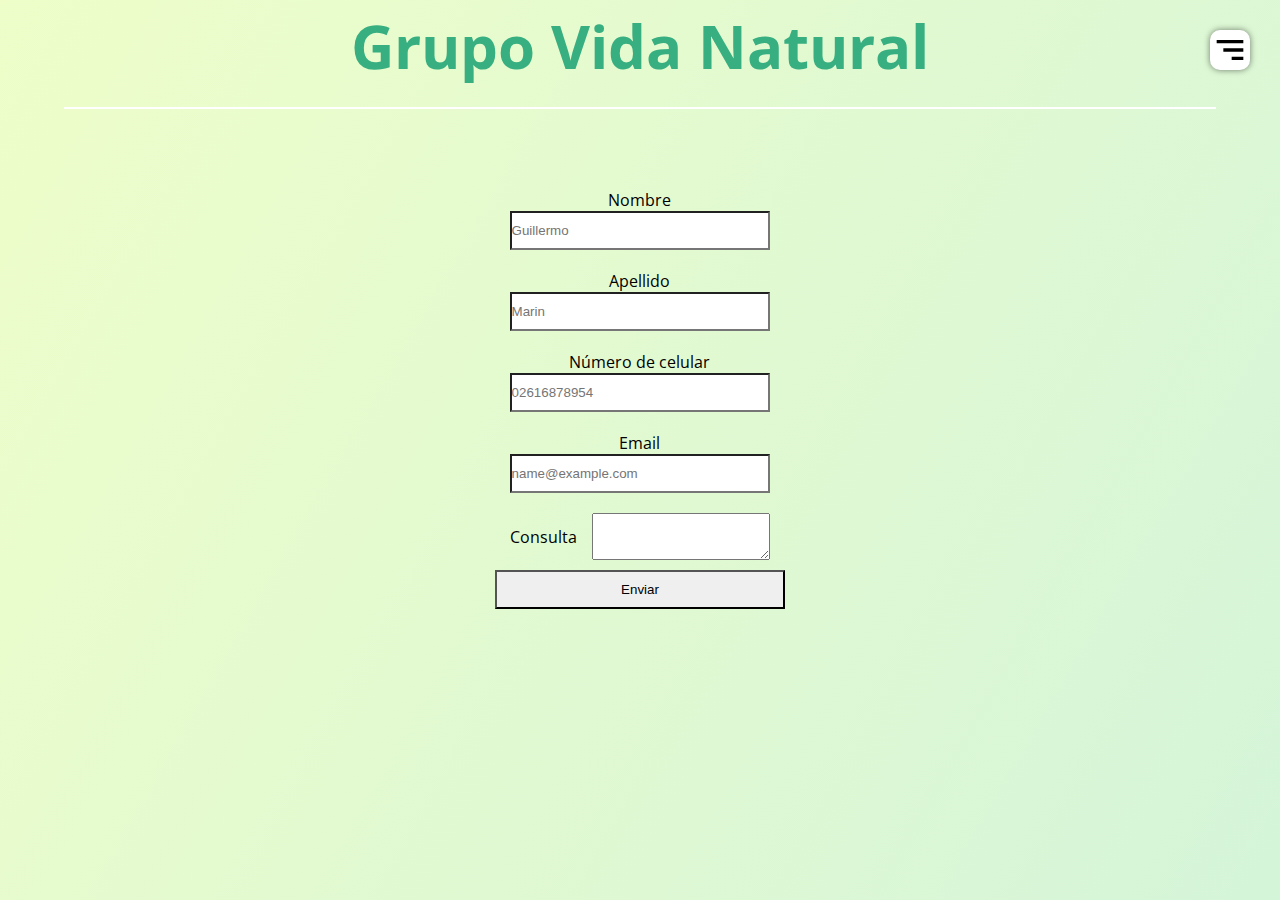
<file: form.html>
<!DOCTYPE html>
<html lang="en">
<head>
    <meta charset="UTF-8">
    <meta http-equiv="X-UA-Compatible" content="IE=edge">
    <meta name="viewport" content="width=device-width, initial-scale=1.0">
    <title>Consultas</title>
    <link rel="stylesheet" href="./css/estilosVidaNatural.css">
    <link href="https://fonts.googleapis.com/css2?family=Open+Sans:wght@300;400;700&display=swap" rel="stylesheet">
    <link href='https://unpkg.com/boxicons@2.0.5/css/boxicons.min.css' rel='stylesheet'>
</head>
<body>
    <header class="header1" id="inicio">
        <img class="hamburguer" src="./img/hamburguesa.svg" alt="">
        <nav class="menu-navegacion">
                <a href="./index.html">Volver</a>
               
        </nav>
        <div class="TForm">
            <h1 class="titulo">Grupo Vida Natural</h1>
        </div>
        <div class="line"></div>
        <div class="form">  
            <form>
                <div class="form">
                  <label for="nombre">Nombre</label>
                  <input type="text" class="form" id="nombre" placeholder="Guillermo">
                </div>
                <div class="form">
                    <label for="apellido">Apellido</label>
                    <input type="text" class="form" id="marin" placeholder="Marin">
                  </div>
                  <div class="form">
                    <label for="num">Número de celular</label>
                    <input type="text" class="form" id="num" placeholder="02616878954">
                  </div>
                  <div class="form">
                    <label for="email">Email</label>
                    <input type="email" class="form" id="email" placeholder="name@example.com">
                  </div>
                
                <div class="form">
                  <label for="consulta">Consulta</label>
                  <textarea class="text" id="consulta" rows="3"></textarea>
                </div>
                <button onclick="Mybuttom()" type="submit" class="form">Enviar</button>
                <script>
                function Mybuttom(){
                alert("Nos pondremos en contacto contigo a la brevedad")
                }
                </script> 
              </form>
        </div>
    </header>
    
</body>
<script src="./js/menu.js"></script>

</html>
</file>
<file: css/estilosVidaNatural.css>
*{
    margin: 0;
    padding: 0;
    box-sizing: border-box;
}

:root{
    scroll-behavior: smooth;
}

body{
    font-family: 'Open Sans', sans-serif;
}

.contenedor{
    width: 90%;
    max-width: 1200px;
    overflow: hidden;
    margin: auto;
    padding: 60px 0;
}

.form{
    display: flex;
    justify-content: space-evenly;
    align-items: center;
    flex-wrap: wrap;
    width: 90%;
    max-width: 1200px;
    overflow: hidden;
    margin: auto;
    padding: 10px 0;
    background-size: cover;
    cursor: pointer;
    
}

.TForm{
    width: 80%;
    max-width: 1200px;
    overflow: hidden;
    margin: auto;
    padding: 5px 0;
    text-align: center;
    color: #38af81;
    font-family: 'Open Sans', sans-serif;
}

.header1{
    height: 100vh;
    background-image: linear-gradient(120deg, rgba(213, 252, 121, 0.404) 0%, rgba(150, 230, 161, 0.404) 100%);
    background-repeat: no-repeat;
    background-position: center;
    background-size: cover;
    background-attachment: fixed;
    
}

.header{
    height: 90vh;
    background-image: linear-gradient(120deg, rgba(213, 252, 121, 0.404) 0%, rgba(150, 230, 161, 0.404) 100%), url(../img/Vida\ natural.png);
    background-repeat: no-repeat;
    background-position: center;
    background-size: cover;
    background-attachment: fixed;
    
}

.head{
    padding: 0;
    height: 100%;
    display: flex;
    flex-direction: column;
    justify-content: center;
    text-align: center;
    color: #fff;
}


.hamburguer{
    position: fixed;
    top: 30px;
    right: 30px;
    background: #fff;
    width: 40px;
    height: 40px;
    cursor: pointer;
    border-radius: 10px;
    box-shadow: 0 0 6px rgba(0, 0, 0, .5);
}

.menu-navegacion{
    position: fixed;
    top: 0;
    width: 30vw;
    height: 100%;
    background-image: linear-gradient(120deg, #a1c4fd 0%, #c2e9fb 100%);
    display: flex;
    flex-direction: column;
    justify-content: space-evenly;
    align-items: center;
    right: 0;
    transform: translateX(110%);
    transition:transform 0.3s ease-in-out;
    box-shadow: 0 0 6px rgba(0, 0, 0, .5);
}

.spread{
    transform: translateX(0);
}

.menu-navegacion a{
    color: rgb(0, 0, 0);
    text-decoration: none;
}

.titulo{
    font-size: 60px;
    margin-bottom: 15px;
}

.copy{
    font-weight: 300;
    font-size: 25px;
}

/* Services */

.subtitulo{
    color: #38af81;
    font-size: 40px;
    text-align: center;
    font-weight: 300;
    margin-bottom: 30px;
}

.contenedor-servicio{
    display: flex;
    justify-content: space-evenly;
    align-items: center;
    flex-wrap: wrap;
}

.contenedor-servicio img{
    width: 40%;
}

.checklist-servicio{
    width: 45%;
}

.service{
    margin-bottom: 20px;
}

.n-service{
    margin-bottom: 7px;
    color: #38af81;
}

.number{
    display: inline-block;
    background-image: linear-gradient(to top, #1db418 0%, #20e472 100%);
    line-height: 30px;
    text-align: center;
    border-radius: 50%;
    margin-right: 5px;
    width: 30px;
    height: 30px;
    color: #fff;
    font-weight: 700;
}

.gallery{
    background: #97b889;
}

.contenedor-galeria{
    display: flex;
    flex-wrap: wrap;
    justify-content: space-evenly;
    margin-top: 30px;
}

.img-galeria{
    object-fit: cover;
    width: 30%;
    display: block;
    margin-bottom: 15px;
    box-shadow: 0 0 6px rgba(0, 0, 0, 0.6);
    cursor: pointer;
}

.imagen-light{
    position: fixed;
    display: flex;
    align-items: center;
    justify-content: center;
    width: 100%;
    height: 100%;
    top: 0;
    left: 0;
    background: rgba(0, 0, 0, 0.5);
    transform: translate(100%);
    transition: transform .2s ease-in-out;
}

.agregar-imagen{
    object-fit: cover;
    width: 60%;
    transform: scale(0);
    border-radius: 10px;
    transition: transform .3s .2s;
}

.showImage{
    transform: scale(1);
}

.show{
    transform: translate(0);
}

.close{
    position: absolute;
    top: 15px;
    right: 15px;
    width: 40px;
    cursor: pointer;
}

.experts{
    width: 100%;
    display: flex;
    flex-wrap: wrap;
    justify-content: space-evenly;
    align-items: center;
    
}

.cont-expert{
    width: 30%;
    text-align: center;
    margin-bottom: 20px;
    
}

.cont-expert img{
    display: block;
    margin: auto;
    width: 40%;
    border-radius: 50%;
}

.n-expert{
    width: 100%;
    display: inline-block;
    margin-top: 20px;
    font-weight: 300;
}

footer{
    background: #97b889;
    padding-bottom: 0.1px;
}

.footer-content{
    display: flex;
    justify-content: space-between;
    align-items: center;
    flex-wrap: wrap;
    padding-top: 60px;
    padding-bottom: 40px;
}


.contact-us{
    width: 40%;
    color: #fff;
}

.brand{
    font-weight: 500;
    font-size: 40px;
}

.brand+p{
    font-weight: 500;
}

.social-media{
    width: 50%;
    display: flex;
    justify-content: flex-end;
}

.social-media-icon{
    display: inline-block;
    margin-left: 20px;
    width: 60px;
    height: 60px;
    border: 1px solid #fff;
    border-radius: 50%;
    text-align: center;
    color: #fff;
}

.social-media-icon i{
    font-size: 30px;
    line-height: 60px;
}

.line{
    width: 90%;
    max-width: 1200px;
    margin: auto;
    height: 2px;
    background: #fff;
    margin-bottom: 60px;
}

.social-media-icon:hover{
    background: #fff;
    color:#0fdf66;
}

@media screen and (max-width: 800px){
    .menu-navegacion{
        width: 50vw;
    }

    .titulo{
        font-size: 40px;
    }

    .contenedor-servicio img{
        width: 80%;
        margin-bottom: 40px;
    }
    
    .checklist-servicio{
        width: 80%;
    }

    .service{
        margin-bottom: 30px;
    }

    .img-galeria{
        width: 45%;
    }
    
    .agregarImagen{
        width: 80%;
    }

    
    .cont-expert{
        width: 80%;
    }
    
    .footer-content{
        justify-content: center;
    }

    .social-media{
        width: 80%;
        justify-content: space-evenly;
    }

    .social-media-icon{
        margin-left: 0;
    }

    .contact-us{
        text-align: center;
        width: 80%;
        margin-bottom: 40px;
    }
    
}


@media screen and (max-width: 500px){
    .menu-navegacion{
        width: 65vw;
    }

    .hamburguer{
        top: 20px;
        right: 20px;
    }

    .titulo{
        font-size: 30px;
    }

    .subtitulo{
        font-size: 30px;
    }

    .img-galeria{
        width: 95%;
    }
    
    .agregar-imagen{
        width: 90%;
    }

    .social-media{
        width: 100%;
        justify-content: space-evenly;
    }

    .social-media-icon{
        margin-left: 0;
    }

    .contact-us{
        text-align: center;
        width: 95%;
        margin-bottom: 40px;
    }
    
}
</file>
